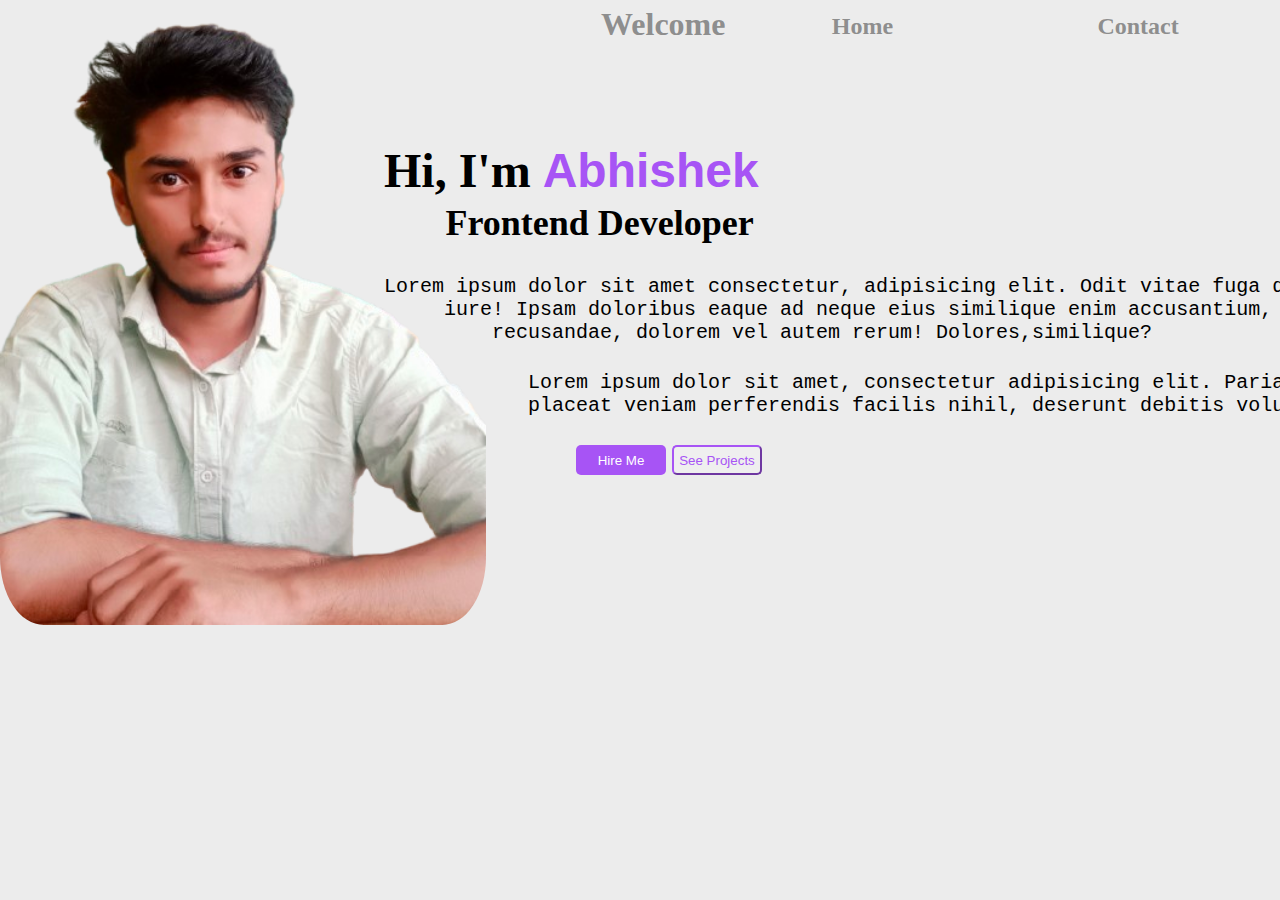
<file: HTML Basics/Portfolio_1/index.html>
<!DOCTYPE html>
<html lang="en">

<head>
    <meta charset="UTF-8">
    <meta name="viewport" content="width=device-width, initial-scale=1.0">
    <link rel="stylesheet" href="style.css">
    <title>Portfolio</title>
    <link rel="icon" href="https://cdn-icons-png.flaticon.com/128/5977/5977575.png">
</head>

<body>
    <div class="main_div" id="home">
        <div class="nav_bar">
            <h1>Welcome</h1>
            <a href="#home"><h2>Home</h2></a>
            <!-- <h2>About Me</h2> -->
            <a href="contact.html"><h2>Contact</h2></a>
        </div>
        <div class="pic_div">
            <img src="3.png" alt="" srcset="" class="pic">
        </div>
    </div>

    <div class="about_me">
        <h1>Hi, I'm <span style="color: rgb(167, 84, 245);">Abhishek</span></h1>
        <h2>Frontend Developer</h2><br><br>
        <pre>Lorem ipsum dolor sit amet consectetur, adipisicing elit. Odit vitae fuga quia <br>     iure! Ipsam doloribus eaque ad neque eius similique enim accusantium, deleniti <br>         recusandae, dolorem vel autem rerum! Dolores,similique?</pre>
        <br>
        <pre>            Lorem ipsum dolor sit amet, consectetur adipisicing elit. Pariatur <br>            placeat veniam perferendis facilis nihil, deserunt debitis voluptate</pre>
        <br>
        <a href="contact.html"><input type="button" value="Hire Me" class="input1"></a>
        <input type="button" value="See Projects" class="input2">


    </div>



</body>

</html>
</file>
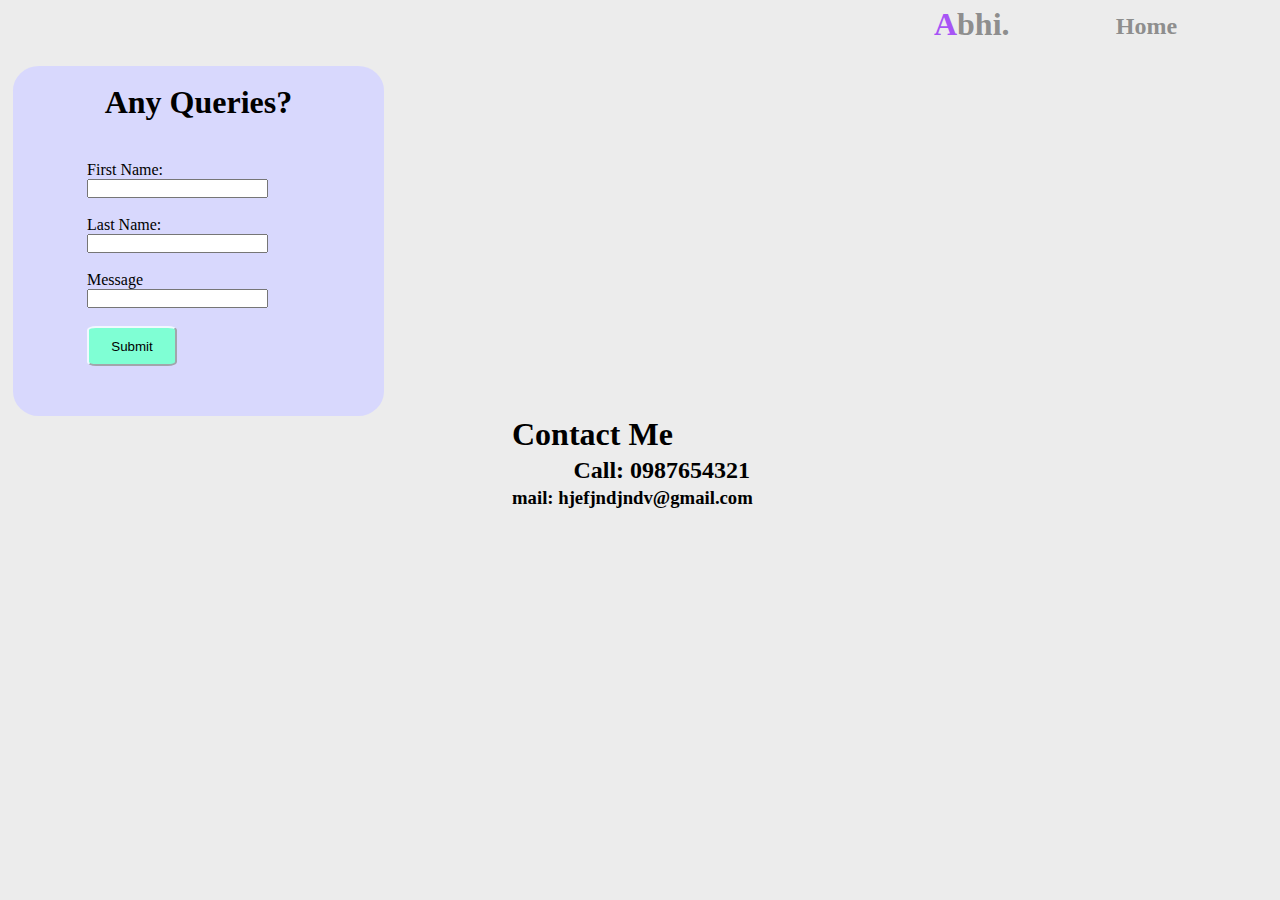
<file: HTML+CSS/contact.html>
<!DOCTYPE html>
<html lang="en">
<head>
    <meta charset="UTF-8">
    <meta name="viewport" content="width=device-width, initial-scale=1.0">
    <title>Contact-Abhi</title>
    <link rel="icon" href="https://cdn-icons-png.flaticon.com/128/5977/5977575.png">
    <link rel="stylesheet" href="style.css">
</head>
<body>
    <div class="main_div" id="home">
        <div class="nav_bar">
            <h1><span style="color: rgb(167, 84, 245);">A</span>bhi.</h1>
            <a href="day2.html"><h2>Home</h2></a>
            <!-- <h2>About Me</h2> -->
            <!-- <a href="contact.html"><h2>Contact</h2></a> -->
        </div>
    <div class="queries">
        <h1>Any Queries?</h1>
        <form>
            <label for="contactor_fname">First Name:</label><br>
            <input type="text" id="contactor_fname"><br><br>
            <label for="contactor_lname">Last Name:</label><br>
            <input type="text" id="contactor_lname"><br><br>
            <label for="contactor_message">Message</label><br>
            <input type="text" id="contactor_message"><br><br>
            <input type="button" value="Submit" class="submit">

        </form>
    </div>
    <div class="contact">
        <h1>Contact Me</h1>
        <h2>Call: 0987654321</h2>
        <h3>mail: hjefjndjndv@gmail.com</h3>
    </div>
</body>
</html>
</file>
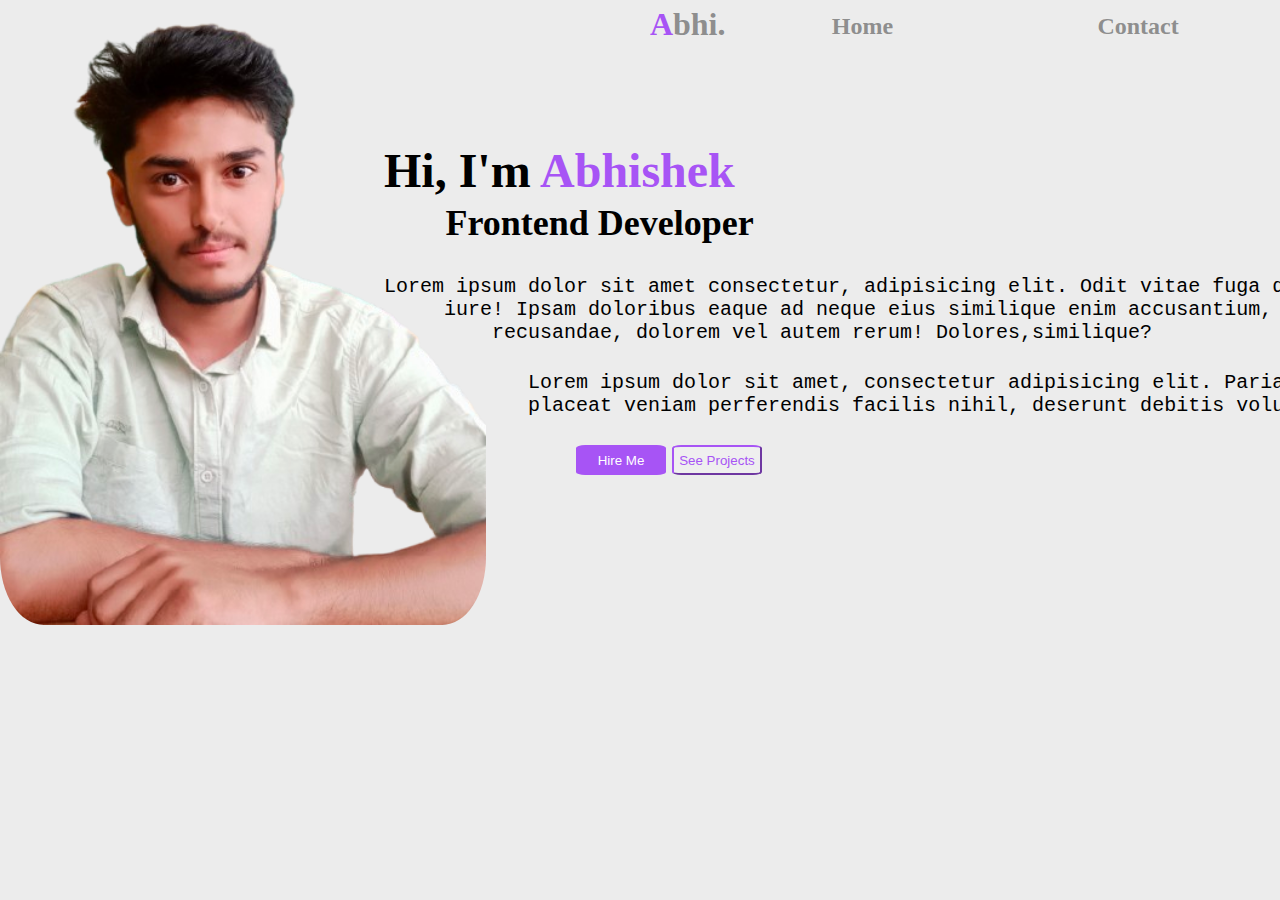
<file: HTML+CSS/day2.html>
<!DOCTYPE html>
<html lang="en">

<head>
    <meta charset="UTF-8">
    <meta name="viewport" content="width=device-width, initial-scale=1.0">
    <link rel="stylesheet" href="style.css">
    <title>Portfolio</title>
    <link rel="icon" href="https://cdn-icons-png.flaticon.com/128/5977/5977575.png">
</head>

<body>
    <div class="main_div" id="home">
        <div class="nav_bar">
            <h1><span style="color: rgb(167, 84, 245);">A</span>bhi.</h1>
            <a href="#home"><h2>Home</h2></a>
            <!-- <h2>About Me</h2> -->
            <a href="contact.html"><h2>Contact</h2></a>
        </div>
        <div class="pic_div">
            <img src="3.png" alt="" srcset="" class="pic">
        </div>
    </div>

    <div class="about_me">
        <h1>Hi, I'm <span style="color: rgb(167, 84, 245);">Abhishek</span></h1>
        <h2>Frontend Developer</h2><br><br>
        <pre>Lorem ipsum dolor sit amet consectetur, adipisicing elit. Odit vitae fuga quia <br>     iure! Ipsam doloribus eaque ad neque eius similique enim accusantium, deleniti <br>         recusandae, dolorem vel autem rerum! Dolores,similique?</pre>
        <br>
        <pre>            Lorem ipsum dolor sit amet, consectetur adipisicing elit. Pariatur <br>            placeat veniam perferendis facilis nihil, deserunt debitis voluptate</pre>
        <br>
        <a href="contact.html"><input type="button" value="Hire Me" class="input1"></a>
        <input type="button" value="See Projects" class="input2">


    </div>



</body>

</html>
</file>
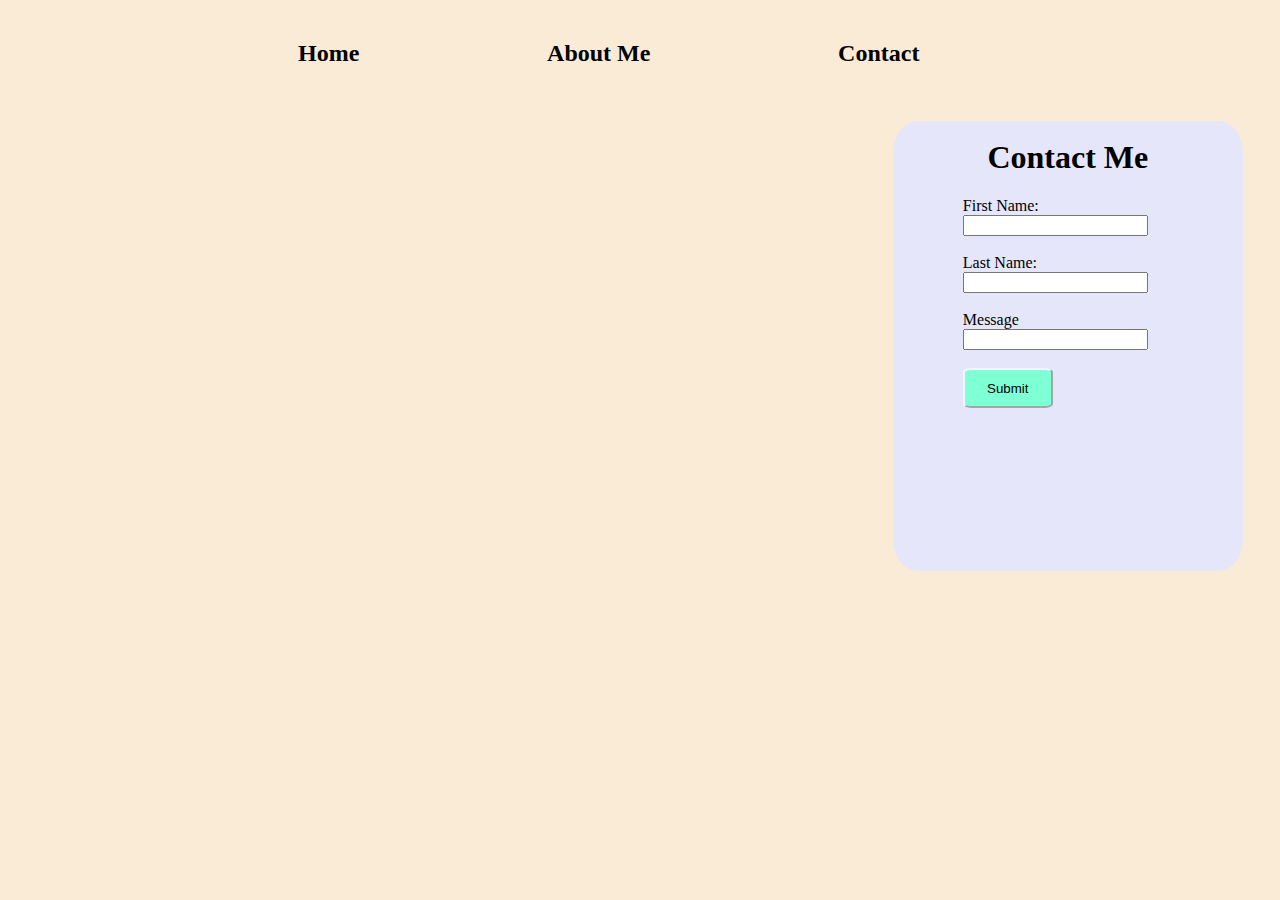
<file: Portfolio/day3.html>
<!DOCTYPE html>
<html lang="en">
<head>
    <meta charset="UTF-8">
    <meta name="viewport" content="width=device-width, initial-scale=1.0">
    <link rel="stylesheet" href="style.css">
    <title>Portfolio</title>
    <link rel="icon" href="https://cdn-icons-png.flaticon.com/128/5977/5977575.png">
</head>
<body>
    <div class="main_div">
            <div class="nav_bar">
                <h2>Home</h2>
                <h2>About Me</h2>
                <h2>Contact</h2>
            </div>
            <div class="me">
                <!-- <img src="3.png" alt="" srcset="" class="pic"> -->
            </div>
    </div>
    <div class="contact">
        <h1>Contact Me</h1>
        <form id="contactform">
            <label for="contactor_fname">First Name:</label><br>
            <input type="text" id="contactor_fname"><br><br>
            <label for="contactor_lname">Last Name:</label><br>
            <input type="text" id="contactor_lname"><br><br>
            <label for="contactor_message">Message</label><br>
            <input type="message" id="contactor_message"><br><br>
            <input type="submit" value="Submit" class="submit">
            
        </form>
    </div>
        
    <script src="scripts.js"></script>
</body>
</html>
</file>
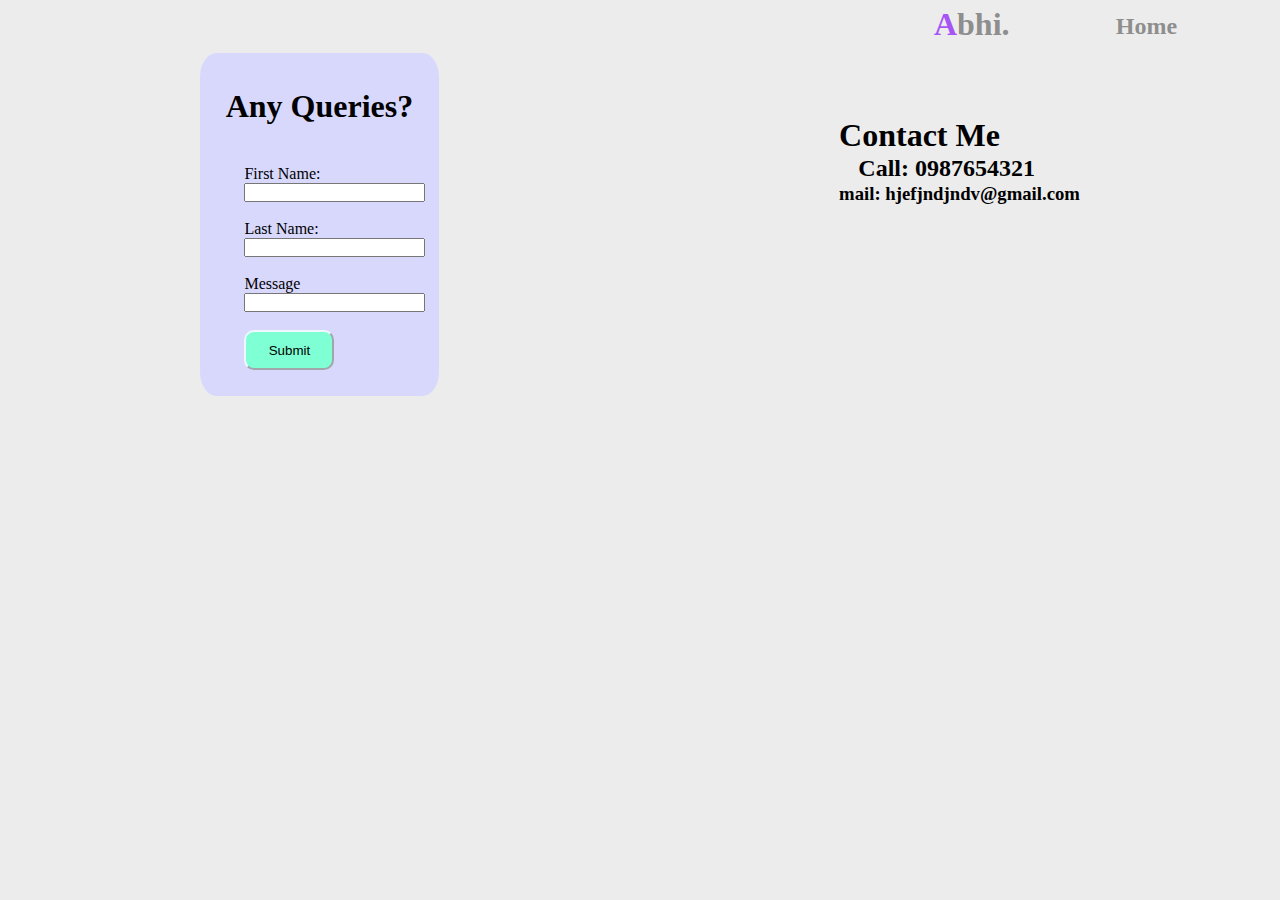
<file: HTML Basics/Portfolio_1/contact.html>
<!DOCTYPE html>
<html lang="en">
<head>
    <meta charset="UTF-8">
    <meta name="viewport" content="width=device-width, initial-scale=1.0">
    <title>Contact-Abhi</title>
    <link rel="icon" href="https://cdn-icons-png.flaticon.com/128/5977/5977575.png">
    <link rel="stylesheet" href="style.css">
</head>
<body>
    <div class="main_div" id="home">
        <div class="nav_bar">
            <h1><span style="color: rgb(167, 84, 245);">A</span>bhi.</h1>
            <a href="day2.html"><h2>Home</h2></a>
            <!-- <h2>About Me</h2> -->
            <!-- <a href="contact.html"><h2>Contact</h2></a> -->
        </div>

    <div class="querymain" id="query">
        <div class="subquery">
            <div class="queries">
                <h1>Any Queries?</h1>
                <form id="contactform">
                    <label for="contactor_fname">First Name:</label><br>
                    <input type="text" id="contactor_fname"><br><br>
                    <label for="contactor_lname">Last Name:</label><br>
                    <input type="text" id="contactor_lname"><br><br>
                    <label for="contactor_message">Message</label><br>
                    <input type="text" id="contactor_message"><br><br>
                    <input type="submit" value="Submit" class="submit">
        
                </form>
            </div>
    
            <div class="contact">
                <h1>Contact Me</h1>
                <h2>Call: 0987654321</h2>
                <h3>mail: hjefjndjndv@gmail.com</h3>
            </div>
        </div>
        
    </div>
    
    <script src="scripts.js"></script>
</body>
</html>
</file>
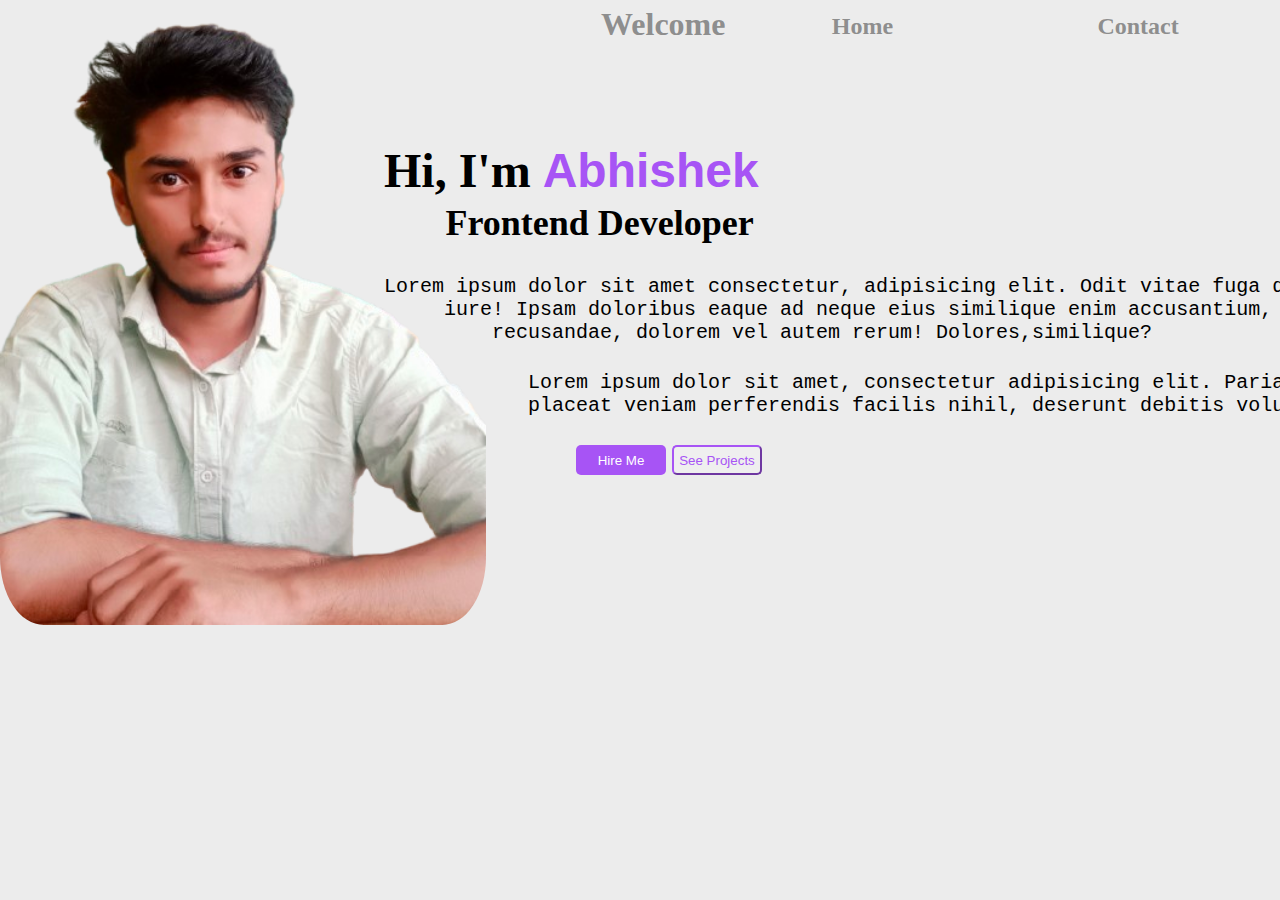
<file: HTML Basics/Portfolio_1/day2.html>
<!DOCTYPE html>
<html lang="en">

<head>
    <meta charset="UTF-8">
    <meta name="viewport" content="width=device-width, initial-scale=1.0">
    <link rel="stylesheet" href="style.css">
    <title>Portfolio</title>
    <link rel="icon" href="https://cdn-icons-png.flaticon.com/128/5977/5977575.png">
</head>

<body>
    <div class="main_div" id="home">
        <div class="nav_bar">
            <h1>Welcome</h1>
            <a href="#home"><h2>Home</h2></a>
            <!-- <h2>About Me</h2> -->
            <a href="contact.html"><h2>Contact</h2></a>
        </div>
        <div class="pic_div">
            <img src="3.png" alt="" srcset="" class="pic">
        </div>
    </div>

    <div class="about_me">
        <h1>Hi, I'm <span style="color: rgb(167, 84, 245);">Abhishek</span></h1>
        <h2>Frontend Developer</h2><br><br>
        <pre>Lorem ipsum dolor sit amet consectetur, adipisicing elit. Odit vitae fuga quia <br>     iure! Ipsam doloribus eaque ad neque eius similique enim accusantium, deleniti <br>         recusandae, dolorem vel autem rerum! Dolores,similique?</pre>
        <br>
        <pre>            Lorem ipsum dolor sit amet, consectetur adipisicing elit. Pariatur <br>            placeat veniam perferendis facilis nihil, deserunt debitis voluptate</pre>
        <br>
        <a href="contact.html"><input type="button" value="Hire Me" class="input1"></a>
        <input type="button" value="See Projects" class="input2">


    </div>



</body>

</html>
</file>
<file: HTML Basics/Portfolio_1/style.css>
* {
    margin: 0;
    padding: 0;
    box-sizing: border-box;
}

body {
    margin: 0;
    padding: 0;
    background-color:rgb(236, 236, 236);

}


.main_div{
    position: relative;
}

.nav_bar{
    display:flex;
    position: relative;
    justify-content: flex-end;
    flex-wrap: wrap;
    margin-left: auto;
    margin-right: auto;
    padding: 0.5% 0.5%;
    color:#888888f3;
    background-color:rgb(236, 236, 236);

}

.nav_bar a{
    text-decoration: none;
    color: #888888f3;
}
.nav_bar a,h2{
    display:inline-block;
    padding: 0.5% 8% 0.5% 8%;
}


.pic_div{
    top: -240%;
    position: absolute;
    width: 38%;
}

.pic{
    width: 100%;
    height: 100%;
    border-radius: 9%;
    z-index: 1;
}

.about_me{
    position: relative;
    margin: 7% 0 0 40%;
    font-size:x-large;
    padding-bottom: 10%;
    z-index: 2;
    left: -10%;
}

.about_me p{
    margin-left: 15%;
}

.about_me .input1{
    height: 30px;
    width: 90px;
    color: white;
    border: none;
    border-radius: 5px;
    background-color: rgb(167, 84, 245);
    display: inline-block;
    margin-left: 25%;
}

.about_me .input2{
    height: 30px;
    width: 90px;
    border-radius: 5px;
    border-color: rgb(167, 84, 245);
    color: rgb(167, 84, 245);

}

.about_me span{
    font-family: 'Franklin Gothic Medium', 'Arial Narrow', Arial, sans-serif;
}
.subquery{
    display: flex;
    justify-content:space-around;
}

.queries{
    background-color:hsl(240, 90%, 92%);
    /* margin:1% 70% 0 1%; */
    border-radius: 7%;
    font-family:Georgia, 'Times New Roman', Times, serif;
    padding: 2%;
    /* position: relative; */
}

.queries h1{
    padding-top:5%;
    text-align: center;
}

.queries form{
    width: auto;
    margin-left: 10%;
    padding-top: 40px;
}

.submit{
    width: 90px;
    height: 40px;
    background-color: aquamarine;
    border-color: aliceblue;
    border-radius: 10px;

}

.contact {
    margin-top: 5%;

}
</file>
<file: HTML+CSS/style.css>
* {
    margin: 0;
    padding: 0;
    box-sizing: border-box;
}

body {
    margin: 0;
    padding: 0;
    background-color:rgb(236, 236, 236);

}


.main_div{
    position: relative;
}

.nav_bar{
    display:flex;
    position: relative;
    justify-content: flex-end;
    flex-wrap: wrap;
    margin-left: auto;
    margin-right: auto;
    padding: 0.5% 0.5%;
    color:#888888f3;
    background-color:rgb(236, 236, 236);

}

.nav_bar a{
    text-decoration: none;
    color: #888888f3;
}
.nav_bar a,h2{
    display:inline-block;
    padding: 0.5% 8% 0.5% 8%;
}


.pic_div{
    top: -240%;
    position: absolute;
    width: 38%;
}

.pic{
    width: 100%;
    height: 100%;
    border-radius: 9%;
    z-index: 1;
}

.about_me{
    position: relative;
    margin: 7% 0 0 40%;
    font-size:x-large;
    padding-bottom: 10%;
    z-index: 2;
    left: -10%;
}

.about_me p{
    margin-left: 15%;
}

.about_me .input1{
    height: 30px;
    width: 90px;
    color: white;
    border: none;
    border-radius: 10%;
    background-color: rgb(167, 84, 245);
    display: inline-block;
    margin-left: 25%;
}

.about_me .input2{
    height: 30px;
    width: 90px;
    border-radius: 10%;
    border-color: rgb(167, 84, 245);
    color: rgb(167, 84, 245);

}

.queries{
    height: 350px;
    background-color:hsl(240, 90%, 92%);
    margin:1% 70% 0 1%;
    border-radius: 7%;
    font-family:Georgia, 'Times New Roman', Times, serif;
    /* position: relative; */
}

.queries h1{
    padding-top:5%;
    text-align: center;
}

.queries form{
    margin-left: 20%;
    padding-top: 40px;
}

.submit{
    width: 90px;
    height: 40px;
    background-color: aquamarine;
    border-color: aliceblue;
    border-radius: 10%;

}

.contact {
    /* position:absolute; */
    /* top: -20%; */
    margin-left: 40%;

}
</file>
<file: Portfolio/style.css>
body{
    background-color:antiquewhite;
}

.main_div{
    position: relative;
}

.me{
    top: -90%;
    position: absolute;
}

.pic{
    border-radius: 9%;
}

.nav_bar{
    z-index: -10;
    display:flex;
    position: relative;
    justify-content: center;
    margin-left: auto;
    margin-right: auto;
    padding: 0.5% 0.5%;
    background-color:antiquewhite;
}
.nav_bar h2{
    display:inline-block;
    padding: 0.5% 10% 0.5% 5%;
}

.contact{
    width: 350px;
    height: 450px;
    background-color:#E6E6FA;
    margin-left: 70%;
    border-radius: 7%;
    font-family:Georgia, 'Times New Roman', Times, serif;
}

.contact h1{
    padding-top:5%;
    text-align: center;
}

.contact form{
    margin-left: 20%;
}

.submit{
    width: 90px;
    height: 40px;
    background-color: aquamarine;
    border-color: aliceblue;
    border-radius: 10%;

}
</file>
